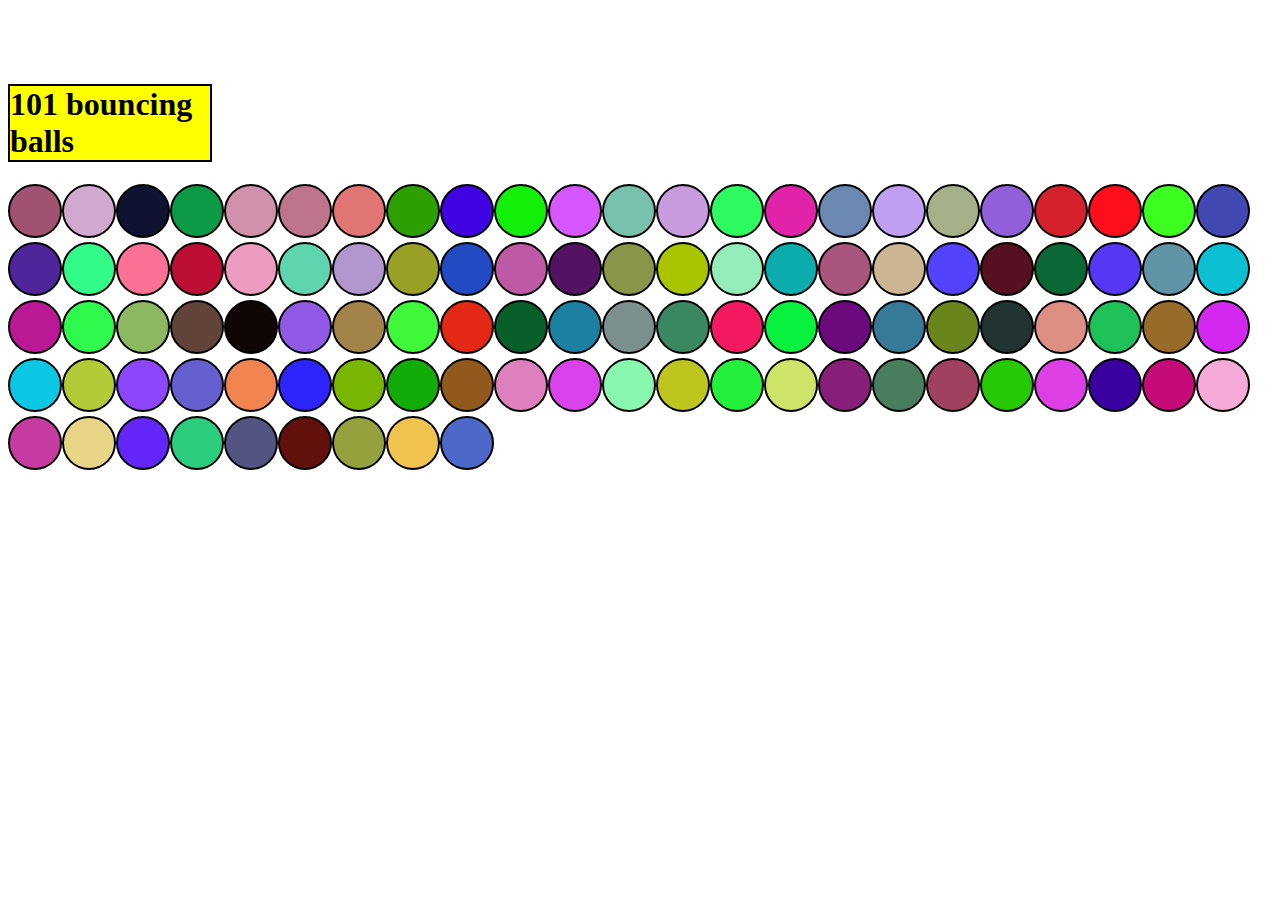
<file: libs/box2d-jquery-master/101-bouncing-balls.html>
<!doctype html>
<html>
<head><title>101 bouncing balls - box2d-jquery example</title></head>
<style>
      body {overflow:hidden;}
      h1 {width: 200px; background-color: yellow; border: 2px solid black;}
      #intro {width: 300px; background-color: lightyellow; border: 2px solid black;}
      .circle {
      border-radius: 50%;
      display: inline-block;
      width: 50px;
      height: 50px;
      /*background: yellow;*/
      border:2px solid black !important;
      }
</style>
<body>
<h1>101 bouncing balls</h1>

<script src="./js/vendor/jquery.min.js"></script>
<script src="./js/lib/jquery.box2d.min.js"></script>
<script> 
  randomColor = function() {
    return 'rgb('+(Math.floor(Math.random()*256))+','+(Math.floor(Math.random()*256))+','+(Math.floor(Math.random()*256))+')';

  }


  function makeBalls()
  {
    var s = '';
    for (var i = 0; i < 101; i++) {
    s = s + '<div class="circle" style="background-color:'+randomColor()+';"></div>';
    }
    $('body').append($(s))
  }

  $(document).ready(function() {  
    $("h1, div").box2d({'y-velocity':10, 'density':2});
    makeBalls();
    $(".circle").box2d({'shape':'circle','density':0.1, 'restitution':0.8, 'friction':0.2});
  });
</script>
  <script type="text/javascript">
    var _gaq = _gaq || [];
    _gaq.push(['_setAccount', 'UA-34880400-1']);
    _gaq.push(['_trackPageview']);

    (function() {
      var ga = document.createElement('script'); ga.type = 'text/javascript'; ga.async = true;
      ga.src = ('https:' == document.location.protocol ? 'https://ssl' : 'http://www') + '.google-analytics.com/ga.js';
      var s = document.getElementsByTagName('script')[0];
      s.parentNode.insertBefore(ga, s);
    })();
  </script>
</body>
</file>
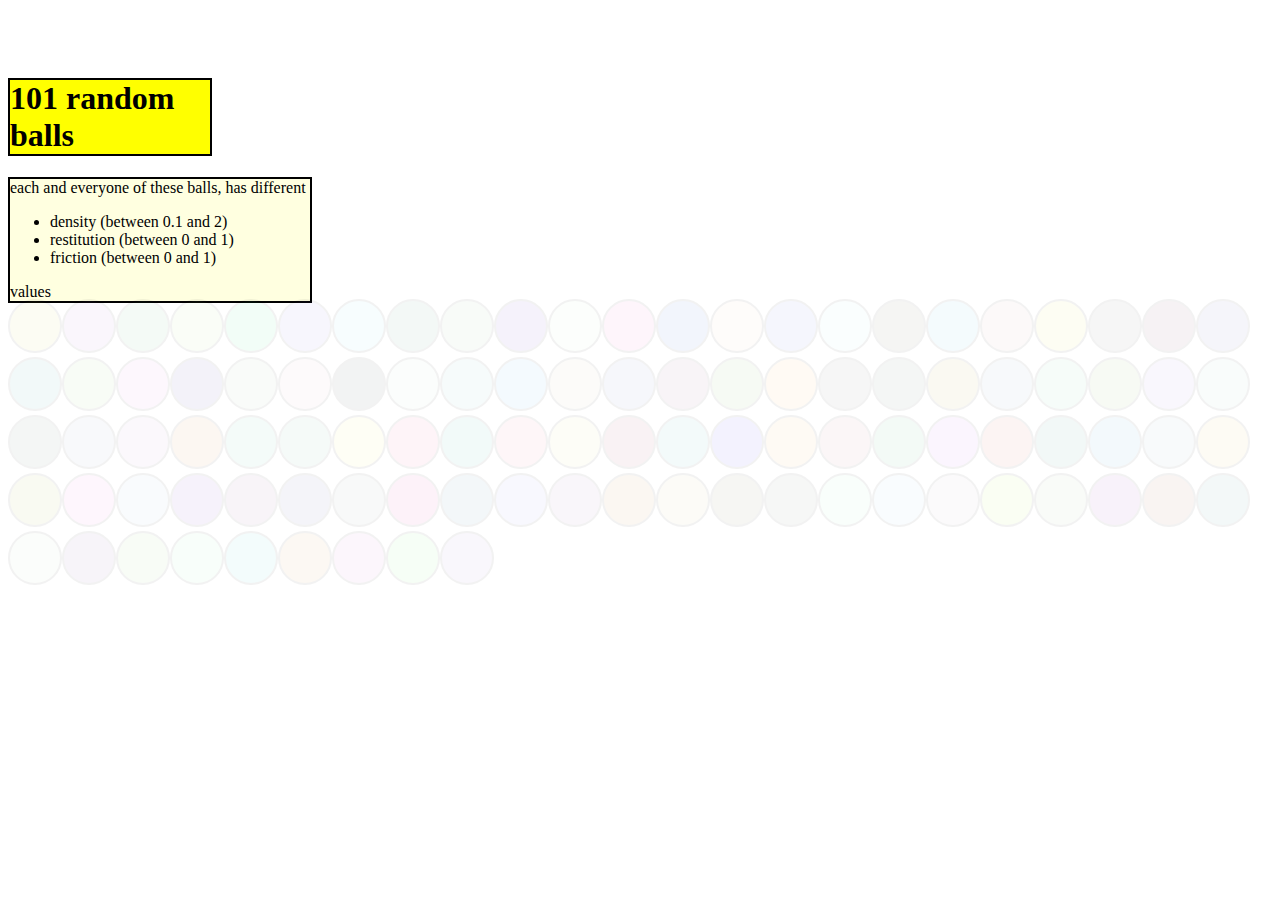
<file: libs/box2d-jquery-master/101-random-balls.html>
<!doctype html>
<html>
<head><title>101 random balls - box2d-jquery example</title></head>
<style>
      body {overflow:hidden;}
      h1 {width: 200px; background-color: yellow; border: 2px solid black;}
      #intro {width: 300px; background-color: lightyellow; border: 2px solid black;}
      .circle {
      border-radius: 50%;
      display: inline-block;
      width: 50px;
      height: 50px;
      /*background: yellow;*/
      border:2px solid black !important;
      }
</style>
<body>
<h1>101 random balls</h1>
<div id='intro' >each and everyone of these balls, has different
<ul>
<li>density (between 0.1 and 2)</li>
<li>restitution (between 0 and 1)</li>
<li>friction (between 0 and 1)</li>
</ul>
values</div>

<script src="./js/vendor/jquery.min.js"></script>
<script src="./js/lib/jquery.box2d.min.js"></script>
<script> 
  randomColor = function() {
    return 'rgb('+(Math.floor(Math.random()*256))+','+(Math.floor(Math.random()*256))+','+(Math.floor(Math.random()*256))+')';

  }

  randomBetween = function(a,b)
  {
    return Math.random() * b + a;
  }
  
  function makeBalls()
  {
    var s = '';
    for (var i = 0; i < 101; i++) {
    s = s + '<div class="circle" style="background-color:'+randomColor()+';" data-box2d-density="'+randomBetween(0.1,2)+'" data-box2d-restitution="'+randomBetween(0,1)+'" data-box2d-friction="'+randomBetween(0,1)+'"></div>';
    }
    $('body').append($(s));
  }

  $(document).ready(function() {  
    $("h1, div").box2d({'y-velocity':10});
    makeBalls();
    balls=$(".circle").box2d({'shape':'circle','density':0.1, 'restitution':0.8}).hide().fadeIn(5000);
    console.log(balls)
   /* balls.each(function(index){
      ball = this;
      $(ball).fadeIn();
    })*/
  });
</script>
  <script type="text/javascript">
    var _gaq = _gaq || [];
    _gaq.push(['_setAccount', 'UA-34880400-1']);
    _gaq.push(['_trackPageview']);

    (function() {
      var ga = document.createElement('script'); ga.type = 'text/javascript'; ga.async = true;
      ga.src = ('https:' == document.location.protocol ? 'https://ssl' : 'http://www') + '.google-analytics.com/ga.js';
      var s = document.getElementsByTagName('script')[0];
      s.parentNode.insertBefore(ga, s);
    })();
  </script>
</body>
</file>
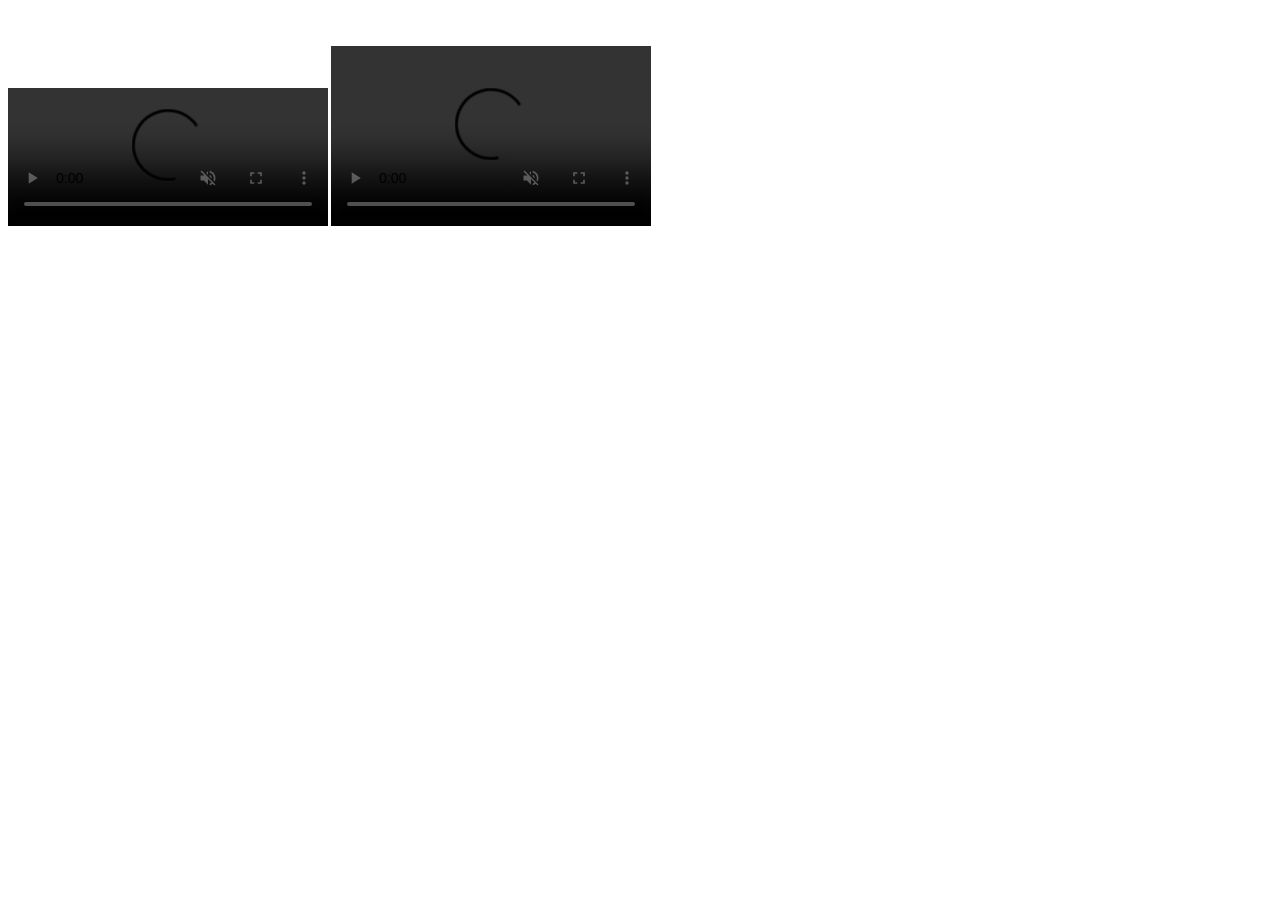
<file: libs/box2d-jquery-master/box2d-video.html>
<!doctype html>
<html>
<head><title>box2d-video</title></head>
<style>
html, body
{
    height: 100%;
    overflow:hidden;
}
  h1 {background-color: lightyellow; width: 500px;}
  
</style>
<body>

    <video  controls="controls" style="" autobuffer width=320 height=138 autoplay="autoplay"  muted="muted">
<source src="http://www.barbafan.de/wp-content/ipad-ausmalbilder/tron.webm" type='video/webm; codecs="vp8, vorbis"'>
<source src="http://www.barbafan.de/wp-content/ipad-ausmalbilder/tron.mp4" type='video/mp4; codecs="avc1.42E01E, mp4a.40.2"'>

<source src="http://www.barbafan.de/wp-content/ipad-ausmalbilder/tron.ogv" type='video/ogg; codecs="theora, vorbis"'></video>

  <video  controls="controls" style="" autobuffer width=320 height=180 autoplay="autoplay"   muted="muted">
<source src="http://www.barbafan.de/wp-content/ipad-ausmalbilder/oldspice.webm" type='video/webm; codecs="vp8, vorbis"'>
<source src="http://www.barbafan.de/wp-content/ipad-ausmalbilder/oldspice.mp4" type='video/mp4; codecs="avc1.42E01E, mp4a.40.2"'>

<source src="http://www.barbafan.de/wp-content/ipad-ausmalbilder/oldspice.ogv" type='video/ogg; codecs="theora, vorbis"'></video>

<script src="http://ajax.googleapis.com/ajax/libs/jquery/1.8.2/jquery.min.js"></script>
<script src="./js/lib/jquery.box2d.min.js"></script>
<script> 
  $(document).ready(function() {  
    $("video").box2d({'y-velocity':5});
  });
</script>
  <script type="text/javascript">
    var _gaq = _gaq || [];
    _gaq.push(['_setAccount', 'UA-34880400-1']);
    _gaq.push(['_trackPageview']);

    (function() {
      var ga = document.createElement('script'); ga.type = 'text/javascript'; ga.async = true;
      ga.src = ('https:' == document.location.protocol ? 'https://ssl' : 'http://www') + '.google-analytics.com/ga.js';
      var s = document.getElementsByTagName('script')[0];
      s.parentNode.insertBefore(ga, s);
    })();
  </script>
</body>
</html>
</file>
